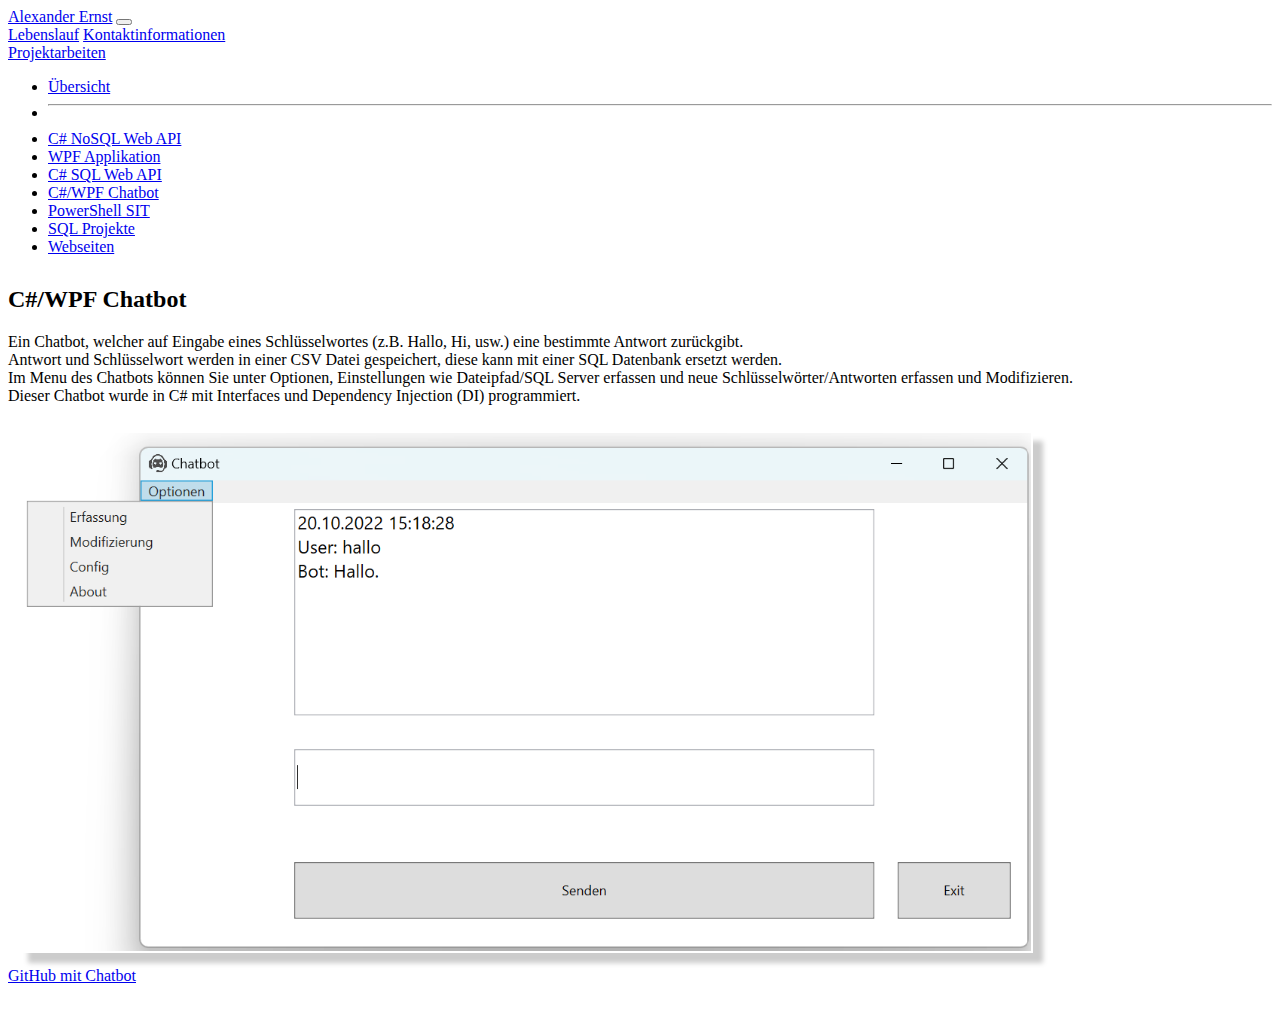
<file: chatbot.html>
<!DOCTYPE html>
<html lang="de">

<head>
    <meta charset="UTF-8" />
    <meta http-equiv="X-UA-Compatible" content="IE=edge" />
    <meta name="viewport" content="width=device-width, initial-scale=1.0" />
    <title>C# Chatbot</title>
    <link href="styles.css" rel="stylesheet" />
    <link rel="icon" type="image/x-icon" href="bilder/favicon.ico" />
    <!-- Inkludieren von Bootstrap -->
    <link href="https://cdn.jsdelivr.net/npm/bootstrap@5.2.0/dist/css/bootstrap.min.css" rel="stylesheet"
        integrity="sha384-gH2yIJqKdNHPEq0n4Mqa/HGKIhSkIHeL5AyhkYV8i59U5AR6csBvApHHNl/vI1Bx" crossorigin="anonymous" />
</head>

<body>
    <!-- Navbar mit blauem Hintergrund und weissem Text. -->
    <nav class="navbar navbar-expand-lg navbar-dark bg-dark static-top">
        <div class="container-fluid">
            <a class="navbar-brand bg-dark" href="index.html">Alexander Ernst</a>

            <button class="navbar-toggler" type="button" data-bs-toggle="collapse" data-bs-target="#navbarCollapse"
                aria-controls="navbarCollapse" aria-expanded="false" aria-label="Toggle navigation">
                <span class="navbar-toggler-icon"></span>
            </button>
            <div class="collapse navbar-collapse" id="navbarCollapse">
                <div class="navbar-nav">
                    <a class="nav-link disable" aria-current="page" href="lebenslauf.html">Lebenslauf</a>
                    <a class="nav-link disable" aria-current="page"
                        href="kontaktinformationen.html">Kontaktinformationen</a>

                    <li class="nav-item dropdown">
                        <a class="nav-link dropdown-toggle disable" href="projektarbeit.html" role="button"
                            data-bs-toggle="dropdown" aria-expanded="false">
                            Projektarbeiten
                        </a>
                        <ul class="dropdown-menu dropdown-menu-dark">
                            <li><a class="dropdown-item" href="projektarbeit.html">Übersicht</a></li>
                            <li>
                                <hr class="dropdown-divider">
                            </li>
                            <li><a class="dropdown-item" href="web-api-nosql.html">C# NoSQL Web API</a></li>
                            <li><a class="dropdown-item" href="wpf-app.html">WPF Applikation</a></li>
                            <li><a class="dropdown-item" href="web-api.html">C# SQL Web API</a></li>
                            <li><a class="dropdown-item" href="chatbot.html">C#/WPF Chatbot</a></li>
                            <li><a class="dropdown-item" href="powershell.html">PowerShell SIT</a></li>
                            <li><a class="dropdown-item" href="sql.html">SQL Projekte</a></li>
                            <li><a class="dropdown-item" href="webseiten.html">Webseiten</a></li>
                        </ul>
                    </li>
                </div>
            </div>
        </div>
    </nav>
    <div class="container">

        <h2>C#/WPF Chatbot</h2>

        <p>
            Ein Chatbot, welcher auf Eingabe eines Schlüsselwortes (z.B. Hallo, Hi, usw.) eine bestimmte Antwort zurückgibt. <br />
            Antwort und Schlüsselwort werden in einer CSV Datei gespeichert, diese kann mit einer SQL Datenbank ersetzt werden. <br />
            Im Menu des Chatbots können Sie unter Optionen, Einstellungen wie Dateipfad/SQL Server erfassen und neue Schlüsselwörter/Antworten
            erfassen und Modifizieren.<br />

            Dieser Chatbot wurde in C# mit Interfaces und Dependency Injection (DI) programmiert. <br>
        </p>

        <img id="src" src="bilder/chatbot.png" class="rounded img-fluid" alt="Chatbot" style="margin: 10px"
            width="80%" />
            <br>
        <a href="https://github.com/alexanderternst/ChatbotCsharp" target="_blank">GitHub mit Chatbot</a>
        <br><br>
    </div>
    <!-- Aufrufen von Bootstrap -->
    <script src="https://cdn.jsdelivr.net/npm/bootstrap@5.2.0/dist/js/bootstrap.bundle.min.js"
        integrity="sha384-A3rJD856KowSb7dwlZdYEkO39Gagi7vIsF0jrRAoQmDKKtQBHUuLZ9AsSv4jD4Xa"
        crossorigin="anonymous"></script>
</body>

</html>
</file>
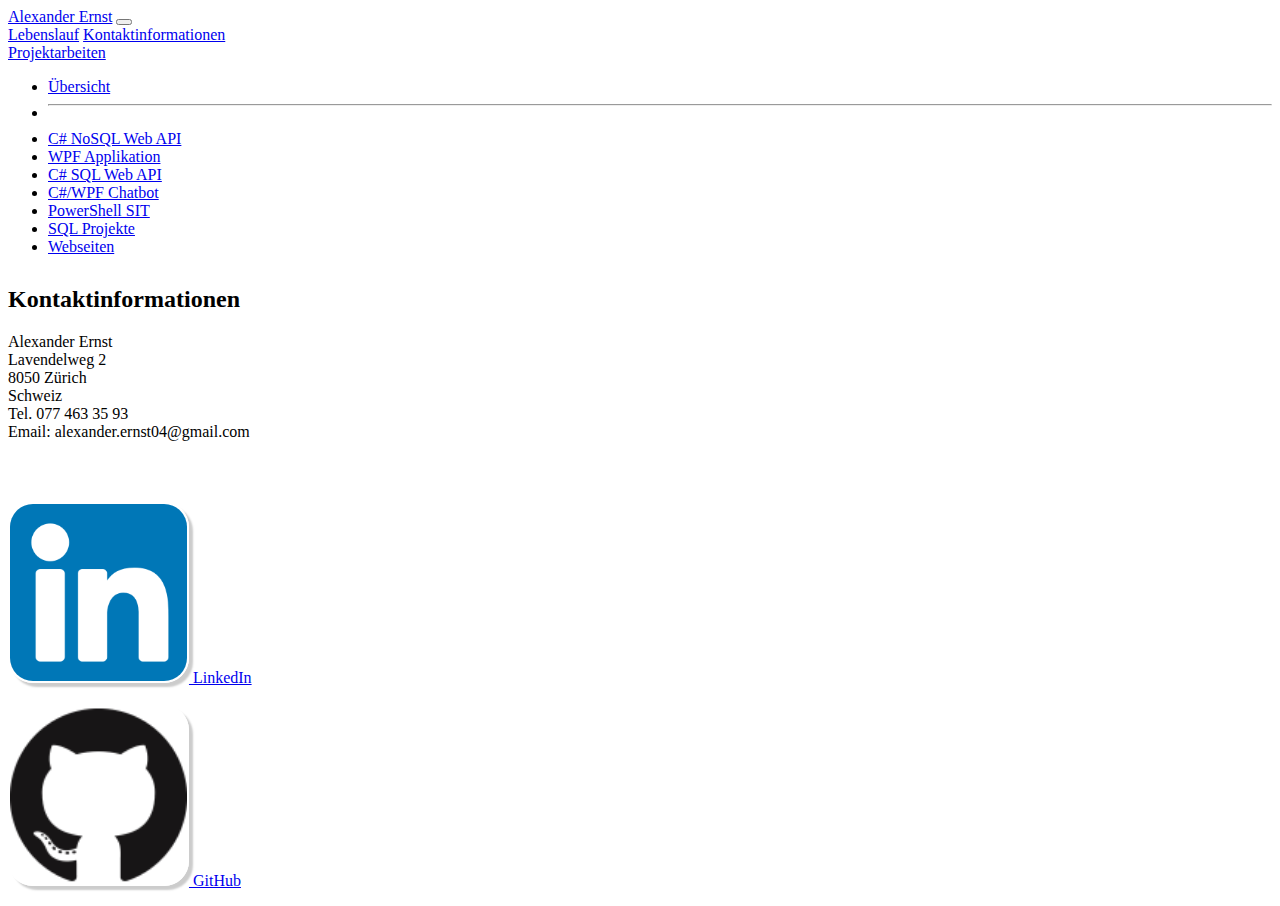
<file: kontaktinformationen.html>
<!DOCTYPE html>
<html lang="de">

<head>
    <meta charset="UTF-8">
    <meta http-equiv="X-UA-Compatible" content="IE=edge">
    <meta name="viewport" content="width=device-width, initial-scale=1.0">
    <title>Kontaktinformationen</title>
    <link href="styles.css" rel="stylesheet">
    <link rel="icon" type="image/x-icon" href="bilder/favicon.ico">
    <!-- Inkludieren von Bootstrap -->
    <link href="https://cdn.jsdelivr.net/npm/bootstrap@5.2.0/dist/css/bootstrap.min.css" rel="stylesheet"
        integrity="sha384-gH2yIJqKdNHPEq0n4Mqa/HGKIhSkIHeL5AyhkYV8i59U5AR6csBvApHHNl/vI1Bx" crossorigin="anonymous">
</head>

<body>

    <!-- Navbar mit blauem Hintergrund und weissem Text. -->
    <nav class="navbar navbar-expand-lg navbar-dark bg-dark static-top">
        <div class="container-fluid">
            <a class="navbar-brand bg-dark" href="index.html">Alexander Ernst</a>

            <button class="navbar-toggler" type="button" data-bs-toggle="collapse" data-bs-target="#navbarCollapse"
                aria-controls="navbarCollapse" aria-expanded="false" aria-label="Toggle navigation">
                <span class="navbar-toggler-icon"></span>
            </button>
            <div class="collapse navbar-collapse" id="navbarCollapse">
                <div class="navbar-nav">
                    <a class="nav-link disable" aria-current="page" href="lebenslauf.html">Lebenslauf</a>
                    <a class="nav-link disable" aria-current="page"
                        href="kontaktinformationen.html">Kontaktinformationen</a>

                    <li class="nav-item dropdown">
                        <a class="nav-link dropdown-toggle disable" href="projektarbeit.html" role="button"
                            data-bs-toggle="dropdown" aria-expanded="false">
                            Projektarbeiten
                        </a>
                        <ul class="dropdown-menu dropdown-menu-dark">
                            <li><a class="dropdown-item" href="projektarbeit.html">Übersicht</a></li>
                            <li>
                                <hr class="dropdown-divider">
                            </li>
                            <li><a class="dropdown-item" href="web-api-nosql.html">C# NoSQL Web API</a></li>
                            <li><a class="dropdown-item" href="wpf-app.html">WPF Applikation</a></li>
                            <li><a class="dropdown-item" href="web-api.html">C# SQL Web API</a></li>
                            <li><a class="dropdown-item" href="chatbot.html">C#/WPF Chatbot</a></li>
                            <li><a class="dropdown-item" href="powershell.html">PowerShell SIT</a></li>
                            <li><a class="dropdown-item" href="sql.html">SQL Projekte</a></li>
                            <li><a class="dropdown-item" href="webseiten.html">Webseiten</a></li>
                        </ul>
                    </li>
                </div>
            </div>
        </div>
    </nav>
    <div class="container">
        <div class="row">
            <div class="col-sm-3"></div>
            <div class="col-sm-6">

                <h2>Kontaktinformationen</h2>
                <p>
                    Alexander Ernst <br>
                    Lavendelweg 2 <br>
                    8050 Zürich <br>
                    Schweiz <br>
                    Tel. 077 463 35 93 <br>
                    Email: alexander.ernst04@gmail.com<br><br>
            </div>
            <div class="col-sm-3">
                <div class="empty"></div>
                <a href="https://www.linkedin.com/in/alexanderternst" target="_blank">
                    <img class="logo" src="bilder/linkedin.png" alt="linkedin" width="14%">
                    LinkedIn
                </a>
                <br><br>
                <a href="https://github.com/alexanderternst" target="_blank">
                    <img class="logo" src="bilder/github.png" alt="github" width="14%">
                    GitHub
                </a>
                </p>
            </div>
        </div>
    </div>

    <!-- Aufrufen von Bootstrap -->
    <script src="https://cdn.jsdelivr.net/npm/bootstrap@5.2.0/dist/js/bootstrap.bundle.min.js"
        integrity="sha384-A3rJD856KowSb7dwlZdYEkO39Gagi7vIsF0jrRAoQmDKKtQBHUuLZ9AsSv4jD4Xa"
        crossorigin="anonymous"></script>
</body>

</html>
</file>
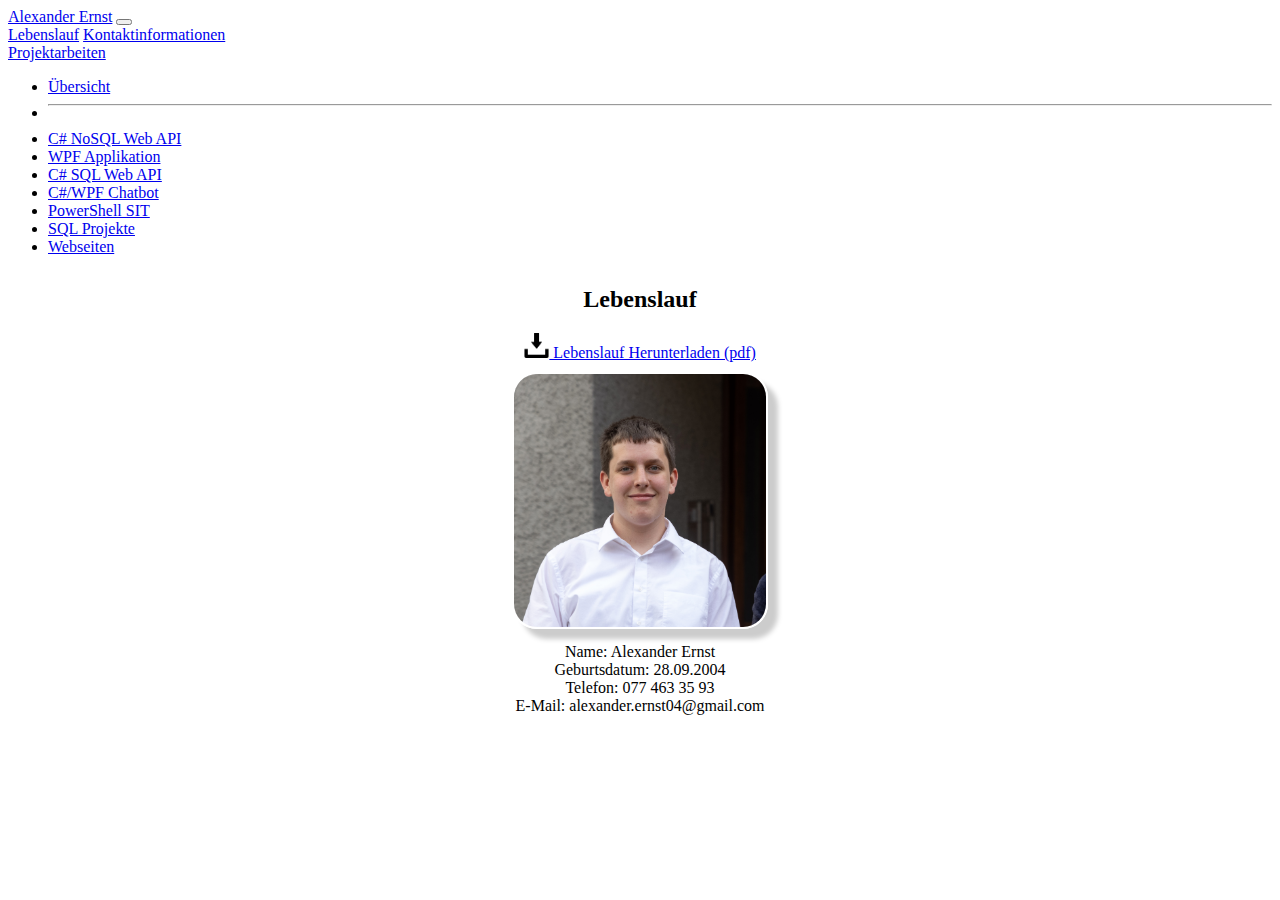
<file: lebenslauf.html>
<!DOCTYPE html>
<html lang="de">

<head>
    <meta charset="UTF-8">
    <meta http-equiv="X-UA-Compatible" content="IE=edge">
    <meta name="viewport" content="width=device-width, initial-scale=1.0">
    <title>Lebenslauf</title>
    <link href="styles.css" rel="stylesheet">
    <link rel="icon" type="image/x-icon" href="bilder/favicon.ico">
    <!-- Inkludieren von Bootstrap -->
    <link href="https://cdn.jsdelivr.net/npm/bootstrap@5.2.0/dist/css/bootstrap.min.css" rel="stylesheet"
        integrity="sha384-gH2yIJqKdNHPEq0n4Mqa/HGKIhSkIHeL5AyhkYV8i59U5AR6csBvApHHNl/vI1Bx" crossorigin="anonymous">
</head>

<body>
    <!-- Navbar mit blauem Hintergrund und weissem Text. -->
    <nav class="navbar navbar-expand-lg navbar-dark bg-dark static-top">
        <div class="container-fluid">
            <a class="navbar-brand bg-dark" href="index.html">Alexander Ernst</a>

            <button class="navbar-toggler" type="button" data-bs-toggle="collapse" data-bs-target="#navbarCollapse"
                aria-controls="navbarCollapse" aria-expanded="false" aria-label="Toggle navigation">
                <span class="navbar-toggler-icon"></span>
            </button>
            <div class="collapse navbar-collapse" id="navbarCollapse">
                <div class="navbar-nav">
                    <a class="nav-link disable" aria-current="page" href="lebenslauf.html">Lebenslauf</a>
                    <a class="nav-link disable" aria-current="page"
                        href="kontaktinformationen.html">Kontaktinformationen</a>

                    <li class="nav-item dropdown">
                        <a class="nav-link dropdown-toggle disable" href="projektarbeit.html" role="button"
                            data-bs-toggle="dropdown" aria-expanded="false">
                            Projektarbeiten
                        </a>
                        <ul class="dropdown-menu dropdown-menu-dark">
                            <li><a class="dropdown-item" href="projektarbeit.html">Übersicht</a></li>
                            <li>
                                <hr class="dropdown-divider">
                            </li>
                            <li><a class="dropdown-item" href="web-api-nosql.html">C# NoSQL Web API</a></li>
                            <li><a class="dropdown-item" href="wpf-app.html">WPF Applikation</a></li>
                            <li><a class="dropdown-item" href="web-api.html">C# SQL Web API</a></li>
                            <li><a class="dropdown-item" href="chatbot.html">C#/WPF Chatbot</a></li>
                            <li><a class="dropdown-item" href="powershell.html">PowerShell SIT</a></li>
                            <li><a class="dropdown-item" href="sql.html">SQL Projekte</a></li>
                            <li><a class="dropdown-item" href="webseiten.html">Webseiten</a></li>
                        </ul>
                    </li>
                </div>
            </div>
        </div>
    </nav>
    <div class="container">
        <div style="text-align: center;">

            <h2>Lebenslauf</h2>

            <a href="media/Lebenslauf_AlexanderErnst.pdf" download target="_blank">
                <img src="bilder/download.png" alt="img" width="2%">
                Lebenslauf Herunterladen (pdf)
            </a>
            <br>
            <img src="bilder/alexander.jpg" class="pfp" alt="Alexander"
                style="margin: 10px; margin-left: auto; margin-right: auto;" width="20%" height="20%">
            <br>
            Name: Alexander Ernst<br>
            Geburtsdatum: 28.09.2004<br>
            Telefon: 077 463 35 93<br>
            E-Mail: alexander.ernst04@gmail.com
        </div>
    </div>
    <!-- Aufrufen von Bootstrap -->
    <script src="https://cdn.jsdelivr.net/npm/bootstrap@5.2.0/dist/js/bootstrap.bundle.min.js"
        integrity="sha384-A3rJD856KowSb7dwlZdYEkO39Gagi7vIsF0jrRAoQmDKKtQBHUuLZ9AsSv4jD4Xa"
        crossorigin="anonymous"></script>
</body>

</html>
</file>
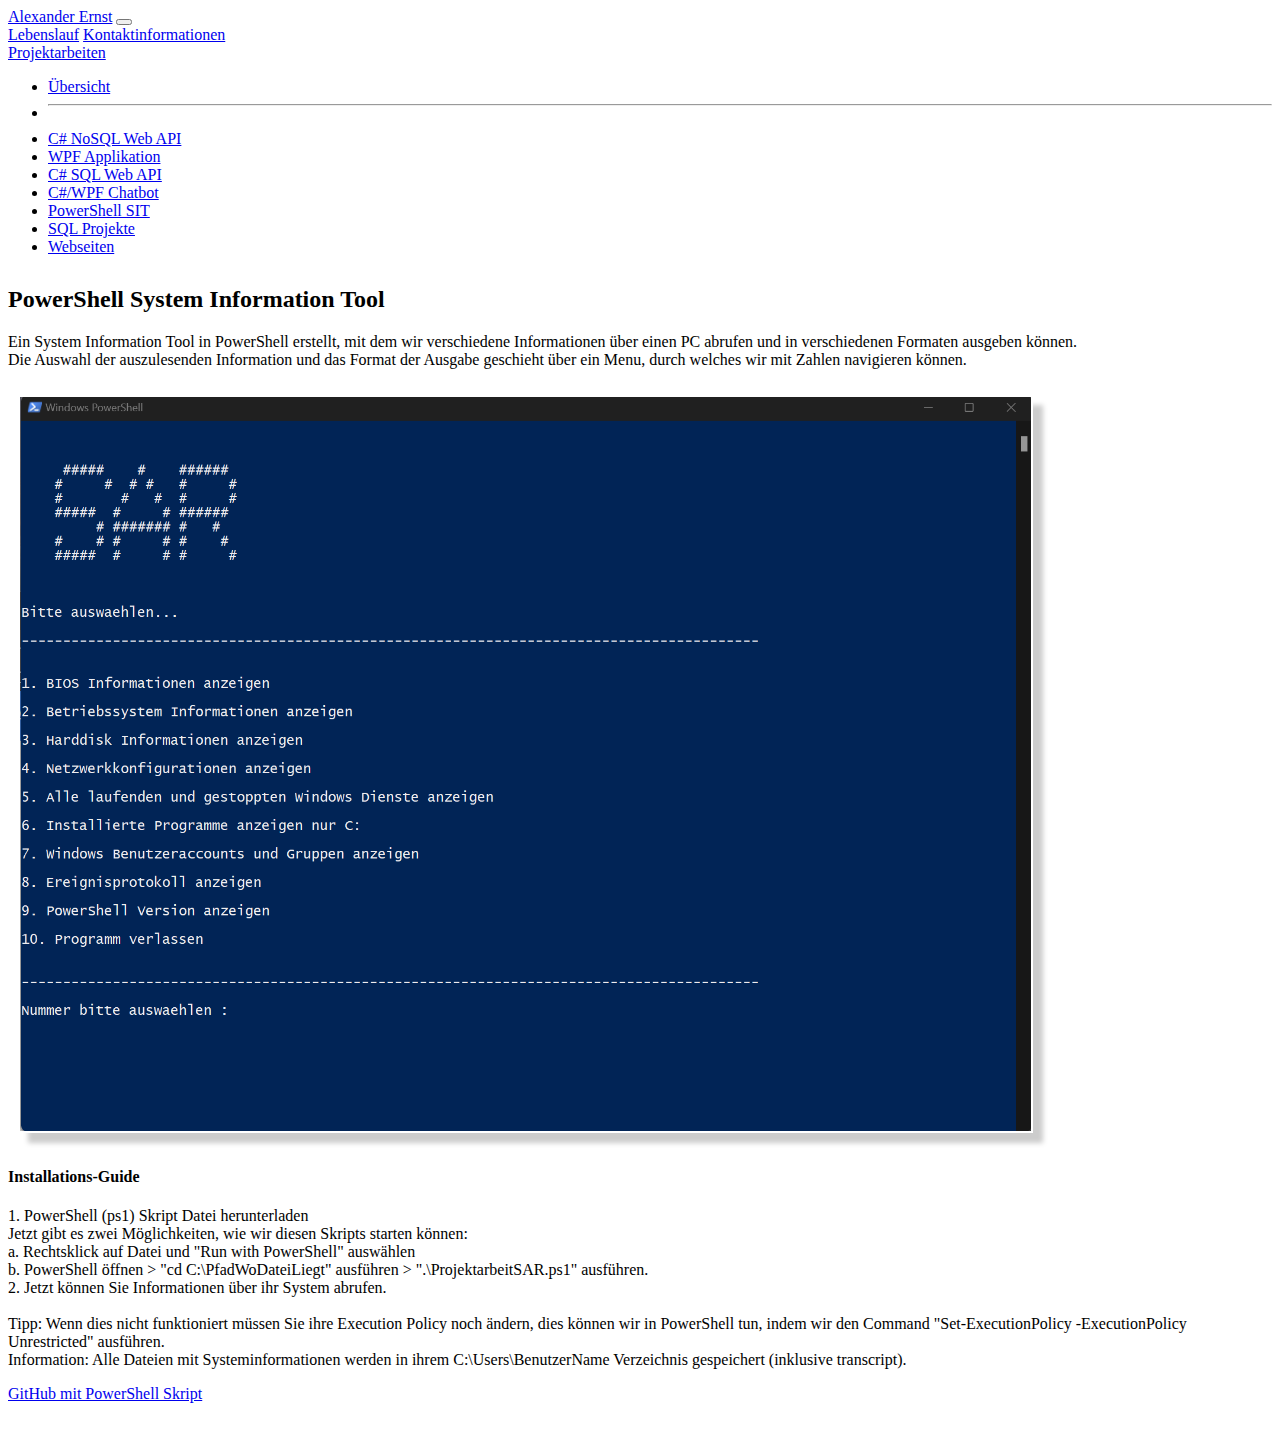
<file: powershell.html>
<!DOCTYPE html>
<html lang="de">

<head>
    <meta charset="UTF-8">
    <meta http-equiv="X-UA-Compatible" content="IE=edge">
    <meta name="viewport" content="width=device-width, initial-scale=1.0">
    <title>PowerShell SIT</title>
    <link href="styles.css" rel="stylesheet">
    <link rel="icon" type="image/x-icon" href="bilder/favicon.ico">
    <!-- Inkludieren von Bootstrap -->
    <link href="https://cdn.jsdelivr.net/npm/bootstrap@5.2.0/dist/css/bootstrap.min.css" rel="stylesheet"
        integrity="sha384-gH2yIJqKdNHPEq0n4Mqa/HGKIhSkIHeL5AyhkYV8i59U5AR6csBvApHHNl/vI1Bx" crossorigin="anonymous">
</head>

<body>

    <!-- Navbar mit blauem Hintergrund und weissem Text. -->
    <nav class="navbar navbar-expand-lg navbar-dark bg-dark static-top">
        <div class="container-fluid">
            <a class="navbar-brand bg-dark" href="index.html">Alexander Ernst</a>

            <button class="navbar-toggler" type="button" data-bs-toggle="collapse" data-bs-target="#navbarCollapse"
                aria-controls="navbarCollapse" aria-expanded="false" aria-label="Toggle navigation">
                <span class="navbar-toggler-icon"></span>
            </button>
            <div class="collapse navbar-collapse" id="navbarCollapse">
                <div class="navbar-nav">
                    <a class="nav-link disable" aria-current="page" href="lebenslauf.html">Lebenslauf</a>
                    <a class="nav-link disable" aria-current="page"
                        href="kontaktinformationen.html">Kontaktinformationen</a>

                    <li class="nav-item dropdown">
                        <a class="nav-link dropdown-toggle disable" href="projektarbeit.html" role="button"
                            data-bs-toggle="dropdown" aria-expanded="false">
                            Projektarbeiten
                        </a>
                        <ul class="dropdown-menu dropdown-menu-dark">
                            <li><a class="dropdown-item" href="projektarbeit.html">Übersicht</a></li>
                            <li>
                                <hr class="dropdown-divider">
                            </li>
                            <li><a class="dropdown-item" href="web-api-nosql.html">C# NoSQL Web API</a></li>
                            <li><a class="dropdown-item" href="wpf-app.html">WPF Applikation</a></li>
                            <li><a class="dropdown-item" href="web-api.html">C# SQL Web API</a></li>
                            <li><a class="dropdown-item" href="chatbot.html">C#/WPF Chatbot</a></li>
                            <li><a class="dropdown-item" href="powershell.html">PowerShell SIT</a></li>
                            <li><a class="dropdown-item" href="sql.html">SQL Projekte</a></li>
                            <li><a class="dropdown-item" href="webseiten.html">Webseiten</a></li>
                        </ul>
                    </li>
                </div>
            </div>
        </div>
    </nav>
    <div class="container">

        <h2>PowerShell System Information Tool</h2>

        <p>
            Ein System Information Tool in PowerShell erstellt, mit dem wir verschiedene Informationen über einen PC abrufen
            und in verschiedenen Formaten ausgeben können. <br>
            Die Auswahl der auszulesenden Information und das Format der Ausgabe geschieht über ein Menu, durch welches wir mit Zahlen navigieren können.
        </p>

        <img src="bilder/powershell.png" id="src" class="rounded img-fluid" alt="PowerShell" style="margin: 10px;"
            width="80%">

        <h4>Installations-Guide</h4>

        <p>
            1. PowerShell (ps1) Skript Datei herunterladen<br>
            Jetzt gibt es zwei Möglichkeiten, wie wir diesen Skripts starten können:<br>
            a. Rechtsklick auf Datei und "Run with PowerShell" auswählen<br>
            b. PowerShell öffnen > "cd C:\PfadWoDateiLiegt" ausführen > ".\ProjektarbeitSAR.ps1" ausführen. <br>
            2. Jetzt können Sie Informationen über ihr System abrufen.<br><br>

            Tipp: Wenn dies nicht funktioniert müssen Sie ihre Execution Policy noch ändern, dies können wir in
            PowerShell tun, indem wir den Command "Set-ExecutionPolicy -ExecutionPolicy Unrestricted" ausführen.<br>
            Information: Alle Dateien mit Systeminformationen werden in ihrem C:\Users\BenutzerName Verzeichnis
            gespeichert (inklusive transcript).
        </p>

        <a href="https://github.com/alexanderternst/ProjektarbeitSAR" target="_blank">GitHub mit PowerShell Skript</a>
        <br><br>
    </div>
    <!-- Aufrufen von Bootstrap -->
    <script src="https://cdn.jsdelivr.net/npm/bootstrap@5.2.0/dist/js/bootstrap.bundle.min.js"
        integrity="sha384-A3rJD856KowSb7dwlZdYEkO39Gagi7vIsF0jrRAoQmDKKtQBHUuLZ9AsSv4jD4Xa"
        crossorigin="anonymous"></script>
</body>

</html>
</file>
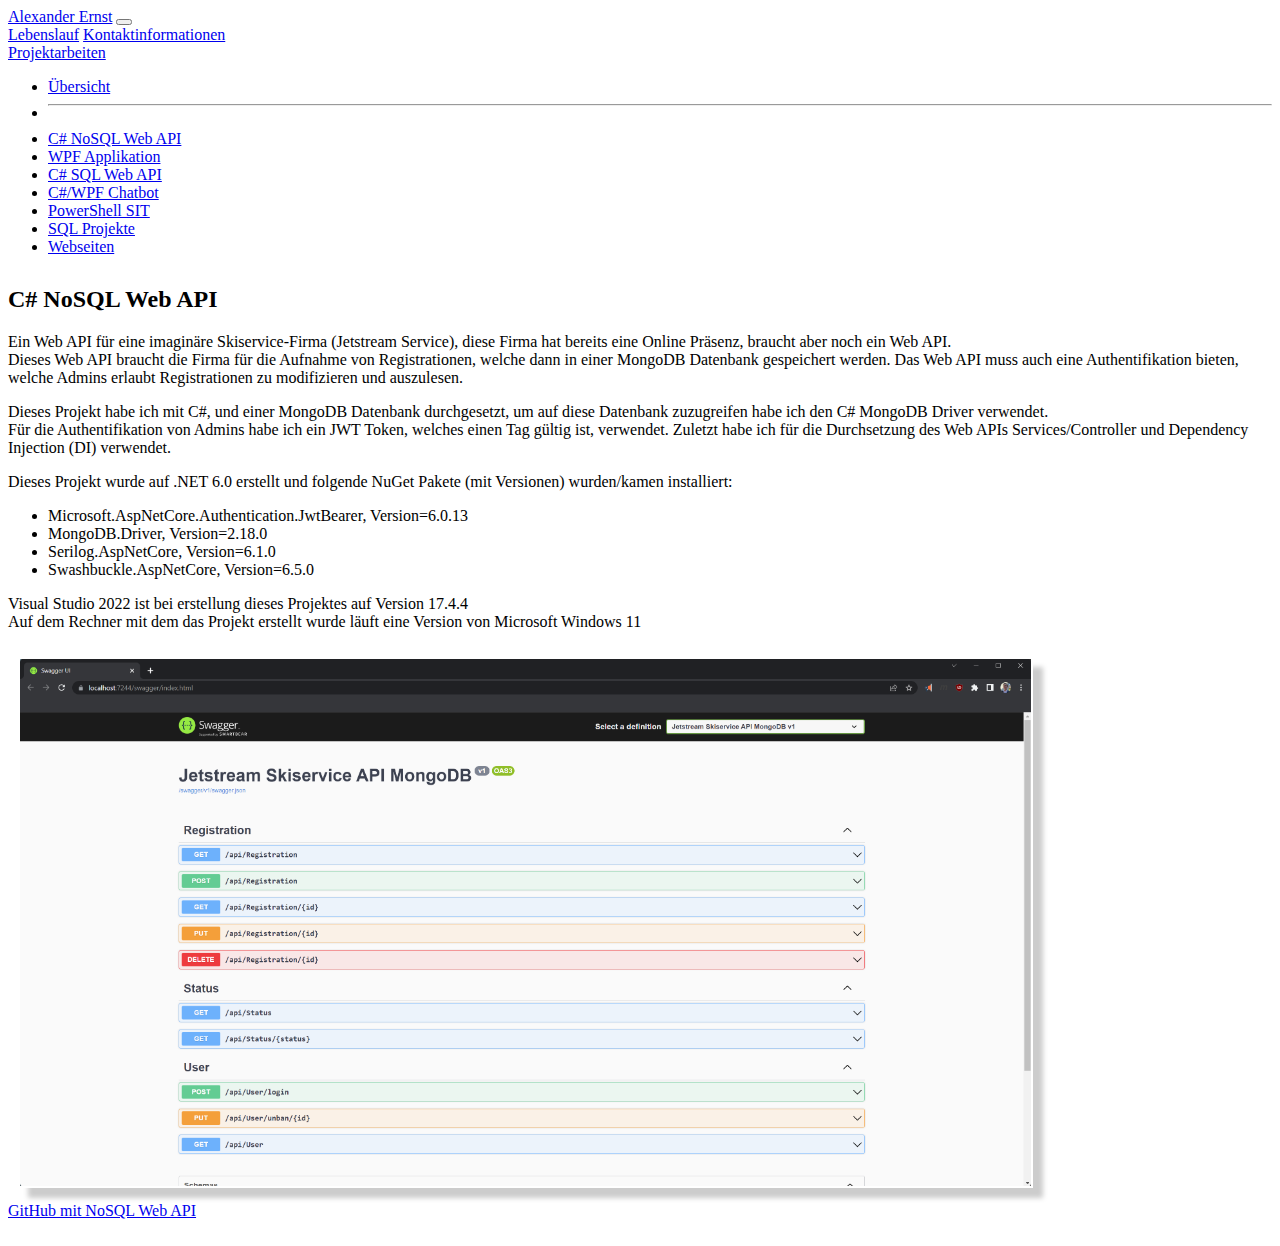
<file: web-api-nosql.html>
<!DOCTYPE html>
<html lang="de">

<head>
    <meta charset="UTF-8">
    <meta http-equiv="X-UA-Compatible" content="IE=edge">
    <meta name="viewport" content="width=device-width, initial-scale=1.0">
    <title>C# NoSQL Web API</title>
    <link href="styles.css" rel="stylesheet">
    <link rel="icon" type="image/x-icon" href="bilder/favicon.ico">
    <!-- Inkludieren von Bootstrap -->
    <link href="https://cdn.jsdelivr.net/npm/bootstrap@5.2.0/dist/css/bootstrap.min.css" rel="stylesheet"
        integrity="sha384-gH2yIJqKdNHPEq0n4Mqa/HGKIhSkIHeL5AyhkYV8i59U5AR6csBvApHHNl/vI1Bx" crossorigin="anonymous">
</head>

<body>
    <!-- Navbar mit blauem Hintergrund und weissem Text. -->
    <nav class="navbar navbar-expand-lg navbar-dark bg-dark static-top">
        <div class="container-fluid">
            <a class="navbar-brand bg-dark" href="index.html">Alexander Ernst</a>

            <button class="navbar-toggler" type="button" data-bs-toggle="collapse" data-bs-target="#navbarCollapse"
                aria-controls="navbarCollapse" aria-expanded="false" aria-label="Toggle navigation">
                <span class="navbar-toggler-icon"></span>
            </button>
            <div class="collapse navbar-collapse" id="navbarCollapse">
                <div class="navbar-nav">
                    <a class="nav-link disable" aria-current="page" href="lebenslauf.html">Lebenslauf</a>
                    <a class="nav-link disable" aria-current="page"
                        href="kontaktinformationen.html">Kontaktinformationen</a>

                    <li class="nav-item dropdown">
                        <a class="nav-link dropdown-toggle disable" href="projektarbeit.html" role="button"
                            data-bs-toggle="dropdown" aria-expanded="false">
                            Projektarbeiten
                        </a>
                        <ul class="dropdown-menu dropdown-menu-dark">
                            <li><a class="dropdown-item" href="projektarbeit.html">Übersicht</a></li>
                            <li>
                                <hr class="dropdown-divider">
                            </li>
                            <li><a class="dropdown-item" href="web-api-nosql.html">C# NoSQL Web API</a></li>
                            <li><a class="dropdown-item" href="wpf-app.html">WPF Applikation</a></li>
                            <li><a class="dropdown-item" href="web-api.html">C# SQL Web API</a></li>
                            <li><a class="dropdown-item" href="chatbot.html">C#/WPF Chatbot</a></li>
                            <li><a class="dropdown-item" href="powershell.html">PowerShell SIT</a></li>
                            <li><a class="dropdown-item" href="sql.html">SQL Projekte</a></li>
                            <li><a class="dropdown-item" href="webseiten.html">Webseiten</a></li>
                        </ul>
                    </li>
                </div>
            </div>
        </div>
    </nav>
    <div class="container">
        <h2>C# NoSQL Web API</h2>

        <p> Ein Web API für eine imaginäre Skiservice-Firma (Jetstream Service), diese Firma hat bereits eine Online Präsenz, braucht aber noch ein Web API. <br>
            Dieses Web API braucht die Firma für die Aufnahme von Registrationen, welche dann in einer MongoDB Datenbank gespeichert werden.
            Das Web API muss auch eine Authentifikation bieten, welche Admins erlaubt Registrationen zu modifizieren und auszulesen.</p>

        <p> Dieses Projekt habe ich mit C#, und einer MongoDB Datenbank durchgesetzt, um auf diese Datenbank zuzugreifen habe ich den C# MongoDB Driver verwendet. <br>
            Für die Authentifikation von Admins habe ich ein JWT Token, welches einen Tag gültig ist, verwendet.
            Zuletzt habe ich für die Durchsetzung des Web APIs Services/Controller und Dependency Injection (DI) verwendet.</p>

        <p>Dieses Projekt wurde auf .NET 6.0 erstellt und folgende NuGet Pakete (mit Versionen) wurden/kamen installiert: <br>

            <ul>
                <li>Microsoft.AspNetCore.Authentication.JwtBearer, Version=6.0.13</li>
                <li>MongoDB.Driver, Version=2.18.0</li>
                <li>Serilog.AspNetCore, Version=6.1.0</li>
                <li>Swashbuckle.AspNetCore, Version=6.5.0</li>
              </ul> 
        
        Visual Studio 2022 ist bei erstellung dieses Projektes auf Version 17.4.4 <br>
        Auf dem Rechner mit dem das Projekt erstellt wurde läuft eine Version von Microsoft Windows 11</p>

            <img id="src" src="bilder/web-api-nosql.png" class="rounded img-fluid" alt="Web API NoSQL" style="margin: 10px"
            width="80%" />
            <br>

            <a href="https://github.com/alexanderternst/JetstreamSkiserviceAPI-MongoDB" target="_blank">GitHub mit NoSQL Web API</a>
            <br><br>
        </div>
    
    <!-- Aufrufen von Bootstrap -->
    <script src="https://cdn.jsdelivr.net/npm/bootstrap@5.2.0/dist/js/bootstrap.bundle.min.js"
        integrity="sha384-A3rJD856KowSb7dwlZdYEkO39Gagi7vIsF0jrRAoQmDKKtQBHUuLZ9AsSv4jD4Xa"
        crossorigin="anonymous"></script>
</body>

</html>
</file>
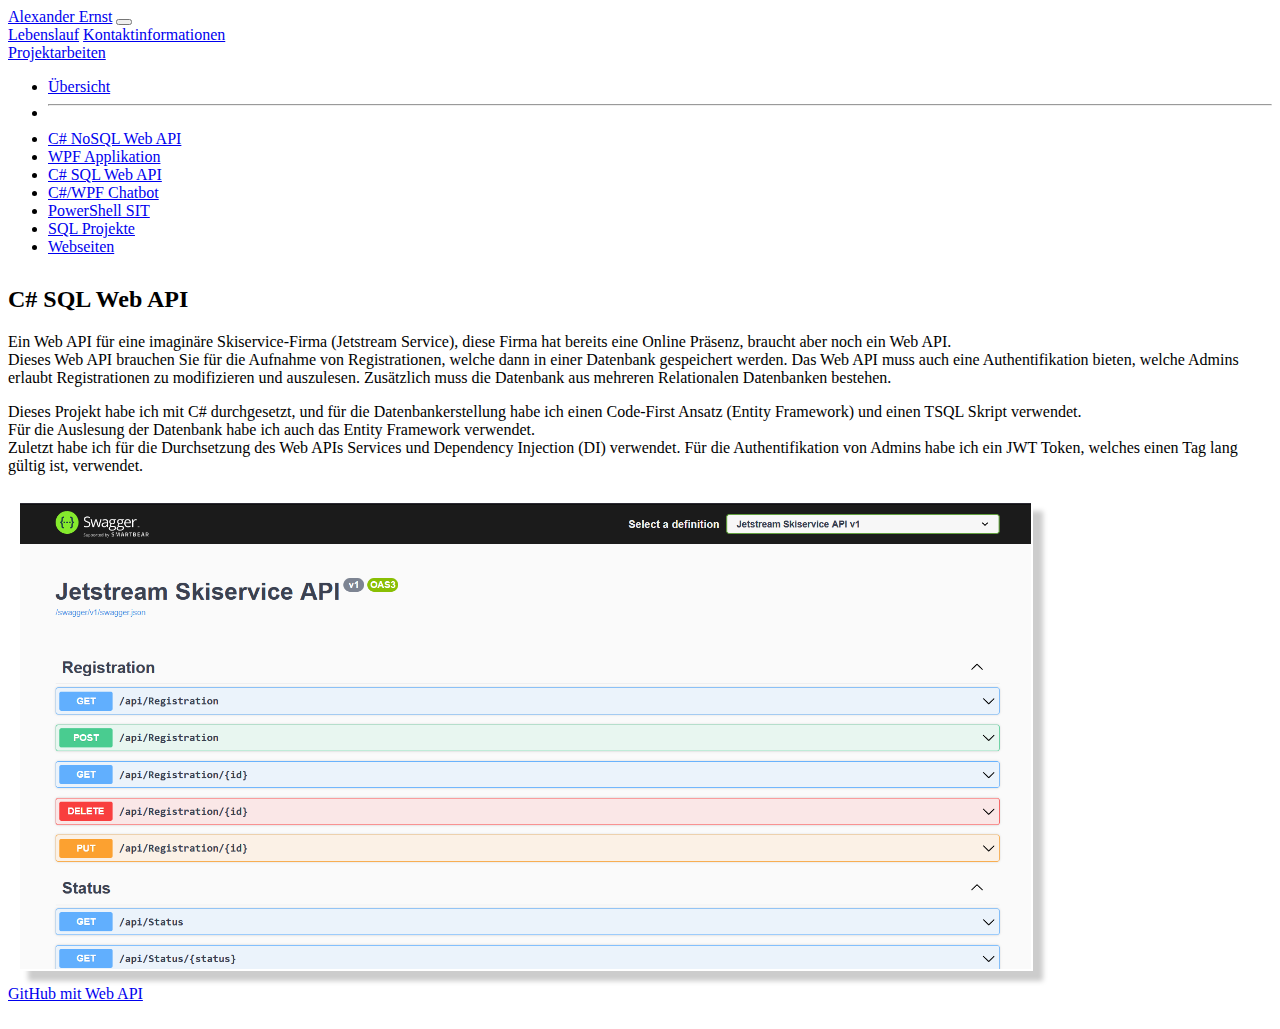
<file: web-api.html>
<!DOCTYPE html>
<html lang="de">

<head>
    <meta charset="UTF-8">
    <meta http-equiv="X-UA-Compatible" content="IE=edge">
    <meta name="viewport" content="width=device-width, initial-scale=1.0">
    <title>C# SQL Web API</title>
    <link href="styles.css" rel="stylesheet">
    <link rel="icon" type="image/x-icon" href="bilder/favicon.ico">
    <!-- Inkludieren von Bootstrap -->
    <link href="https://cdn.jsdelivr.net/npm/bootstrap@5.2.0/dist/css/bootstrap.min.css" rel="stylesheet"
        integrity="sha384-gH2yIJqKdNHPEq0n4Mqa/HGKIhSkIHeL5AyhkYV8i59U5AR6csBvApHHNl/vI1Bx" crossorigin="anonymous">
</head>

<body>
    <!-- Navbar mit blauem Hintergrund und weissem Text. -->
    <nav class="navbar navbar-expand-lg navbar-dark bg-dark static-top">
        <div class="container-fluid">
            <a class="navbar-brand bg-dark" href="index.html">Alexander Ernst</a>

            <button class="navbar-toggler" type="button" data-bs-toggle="collapse" data-bs-target="#navbarCollapse"
                aria-controls="navbarCollapse" aria-expanded="false" aria-label="Toggle navigation">
                <span class="navbar-toggler-icon"></span>
            </button>
            <div class="collapse navbar-collapse" id="navbarCollapse">
                <div class="navbar-nav">
                    <a class="nav-link disable" aria-current="page" href="lebenslauf.html">Lebenslauf</a>
                    <a class="nav-link disable" aria-current="page"
                        href="kontaktinformationen.html">Kontaktinformationen</a>

                    <li class="nav-item dropdown">
                        <a class="nav-link dropdown-toggle disable" href="projektarbeit.html" role="button"
                            data-bs-toggle="dropdown" aria-expanded="false">
                            Projektarbeiten
                        </a>
                        <ul class="dropdown-menu dropdown-menu-dark">
                            <li><a class="dropdown-item" href="projektarbeit.html">Übersicht</a></li>
                            <li>
                                <hr class="dropdown-divider">
                            </li>
                            <li><a class="dropdown-item" href="web-api-nosql.html">C# NoSQL Web API</a></li>
                            <li><a class="dropdown-item" href="wpf-app.html">WPF Applikation</a></li>
                            <li><a class="dropdown-item" href="web-api.html">C# SQL Web API</a></li>
                            <li><a class="dropdown-item" href="chatbot.html">C#/WPF Chatbot</a></li>
                            <li><a class="dropdown-item" href="powershell.html">PowerShell SIT</a></li>
                            <li><a class="dropdown-item" href="sql.html">SQL Projekte</a></li>
                            <li><a class="dropdown-item" href="webseiten.html">Webseiten</a></li>
                        </ul>
                    </li>
                </div>
            </div>
        </div>
    </nav>
    <div class="container">
        <h2>C# SQL Web API</h2>

        <p> Ein Web API für eine imaginäre Skiservice-Firma (Jetstream Service), diese Firma hat bereits eine Online Präsenz, braucht aber noch ein Web API. <br>
            Dieses Web API brauchen Sie für die Aufnahme von Registrationen, welche dann in einer Datenbank gespeichert werden.
            Das Web API muss auch eine Authentifikation bieten, welche Admins erlaubt Registrationen zu modifizieren und auszulesen.
            Zusätzlich muss die Datenbank aus mehreren Relationalen Datenbanken bestehen.</p>

        <p> Dieses Projekt habe ich mit C# durchgesetzt, und für die Datenbankerstellung habe ich einen Code-First Ansatz (Entity Framework) und einen TSQL Skript verwendet. <br>
            Für die Auslesung der Datenbank habe ich auch das Entity Framework verwendet. <br>
            Zuletzt habe ich für die Durchsetzung des Web APIs Services und Dependency Injection (DI) verwendet.
            Für die Authentifikation von Admins habe ich ein JWT Token, welches einen Tag lang gültig ist, verwendet.</p>

            <img id="src" src="bilder/webapi.png" class="rounded img-fluid" alt="Web API" style="margin: 10px"
            width="80%" />
            <br>

            <a href="https://github.com/alexanderternst/JetstreamSkiserviceAPI" target="_blank">GitHub mit Web API</a>
            <br><br>
        </div>
    
    <!-- Aufrufen von Bootstrap -->
    <script src="https://cdn.jsdelivr.net/npm/bootstrap@5.2.0/dist/js/bootstrap.bundle.min.js"
        integrity="sha384-A3rJD856KowSb7dwlZdYEkO39Gagi7vIsF0jrRAoQmDKKtQBHUuLZ9AsSv4jD4Xa"
        crossorigin="anonymous"></script>
</body>

</html>
</file>
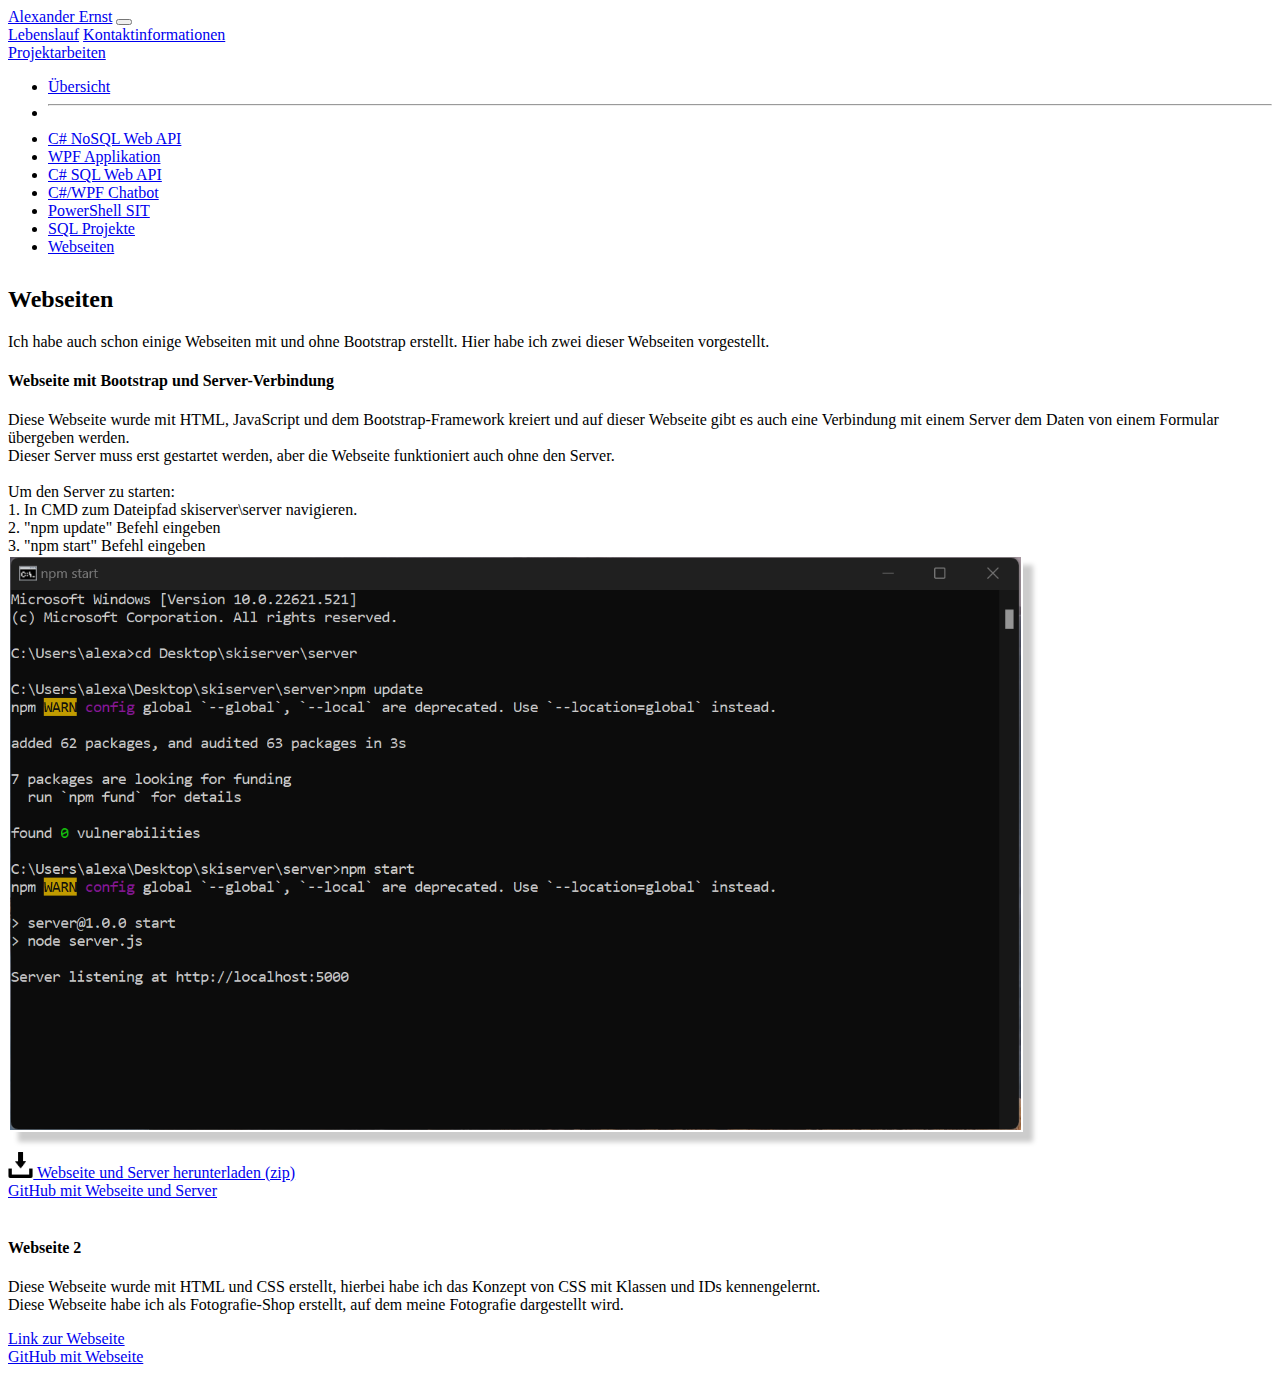
<file: webseiten.html>
<!DOCTYPE html>
<html lang="de">

<head>
    <meta charset="UTF-8">
    <meta http-equiv="X-UA-Compatible" content="IE=edge">
    <meta name="viewport" content="width=device-width, initial-scale=1.0">
    <title>Webseiten</title>
    <link href="styles.css" rel="stylesheet">
    <link rel="icon" type="image/x-icon" href="bilder/favicon.ico">
    <!-- Inkludieren von Bootstrap -->
    <link href="https://cdn.jsdelivr.net/npm/bootstrap@5.2.0/dist/css/bootstrap.min.css" rel="stylesheet"
        integrity="sha384-gH2yIJqKdNHPEq0n4Mqa/HGKIhSkIHeL5AyhkYV8i59U5AR6csBvApHHNl/vI1Bx" crossorigin="anonymous">
</head>

<body>
    <!-- Navbar mit blauem Hintergrund und weissem Text. -->
    <nav class="navbar navbar-expand-lg navbar-dark bg-dark static-top">
        <div class="container-fluid">
            <a class="navbar-brand bg-dark" href="index.html">Alexander Ernst</a>

            <button class="navbar-toggler" type="button" data-bs-toggle="collapse" data-bs-target="#navbarCollapse"
                aria-controls="navbarCollapse" aria-expanded="false" aria-label="Toggle navigation">
                <span class="navbar-toggler-icon"></span>
            </button>
            <div class="collapse navbar-collapse" id="navbarCollapse">
                <div class="navbar-nav">
                    <a class="nav-link disable" aria-current="page" href="lebenslauf.html">Lebenslauf</a>
                    <a class="nav-link disable" aria-current="page"
                        href="kontaktinformationen.html">Kontaktinformationen</a>

                    <li class="nav-item dropdown">
                        <a class="nav-link dropdown-toggle disable" href="projektarbeit.html" role="button"
                            data-bs-toggle="dropdown" aria-expanded="false">
                            Projektarbeiten
                        </a>
                        <ul class="dropdown-menu dropdown-menu-dark">
                            <li><a class="dropdown-item" href="projektarbeit.html">Übersicht</a></li>
                            <li>
                                <hr class="dropdown-divider">
                            </li>
                            <li><a class="dropdown-item" href="web-api-nosql.html">C# NoSQL Web API</a></li>
                            <li><a class="dropdown-item" href="wpf-app.html">WPF Applikation</a></li>
                            <li><a class="dropdown-item" href="web-api.html">C# SQL Web API</a></li>
                            <li><a class="dropdown-item" href="chatbot.html">C#/WPF Chatbot</a></li>
                            <li><a class="dropdown-item" href="powershell.html">PowerShell SIT</a></li>
                            <li><a class="dropdown-item" href="sql.html">SQL Projekte</a></li>
                            <li><a class="dropdown-item" href="webseiten.html">Webseiten</a></li>
                        </ul>
                    </li>
                </div>
            </div>
        </div>
    </nav>
    <div class="container">

        <h2>Webseiten</h2>

        <p>
            Ich habe auch schon einige Webseiten mit und ohne Bootstrap erstellt. Hier habe ich zwei dieser Webseiten vorgestellt. <br>
        </p>

        <h4>Webseite mit Bootstrap und Server-Verbindung</h4>

        <p>
            Diese Webseite wurde mit HTML, JavaScript und dem Bootstrap-Framework kreiert und auf dieser Webseite gibt
            es auch eine Verbindung mit einem Server dem Daten von einem Formular übergeben werden. <br>
            Dieser Server muss erst gestartet werden, aber die Webseite funktioniert auch ohne den Server.<br><br>

            Um den Server zu starten:<br>
            1. In CMD zum Dateipfad skiserver\server navigieren.<br>
            2. "npm update" Befehl eingeben<br>
            3. "npm start" Befehl eingeben<br>
            <img id="src" src="bilder/skiserver.png" class="rounded img-fluid" alt="CMD" width="80%">
        </p>

        <a href="media/Webseite_Bootstrap.zip" download>
            <img src="bilder/download.png" alt="img" width="2%">
            Webseite und Server herunterladen (zip)
        </a>
		<br>
        <a href="https://github.com/alexanderternst/M294-WebseiteBootstrap" target="_blank">GitHub mit Webseite und Server</a>

        <br><br>
        <h4>Webseite 2</h4>
        <p>
            Diese Webseite wurde mit HTML und CSS erstellt, hierbei habe ich das Konzept von CSS mit Klassen und IDs
            kennengelernt.<br>
            Diese Webseite habe ich als Fotografie-Shop erstellt, auf dem meine Fotografie dargestellt wird.
        </p>

        <a href="http://foto.alexanderernst.ch" target="_blank">Link zur Webseite</a>
        <br>
        <a href="https://github.com/alexanderternst/M293-WebseiteCSS" target="_blank">GitHub mit Webseite</a>
        <br><br>
    </div>

    <!-- Aufrufen von Bootstrap -->
    <script src="https://cdn.jsdelivr.net/npm/bootstrap@5.2.0/dist/js/bootstrap.bundle.min.js"
        integrity="sha384-A3rJD856KowSb7dwlZdYEkO39Gagi7vIsF0jrRAoQmDKKtQBHUuLZ9AsSv4jD4Xa"
        crossorigin="anonymous"></script>
</body>

</html>
</file>
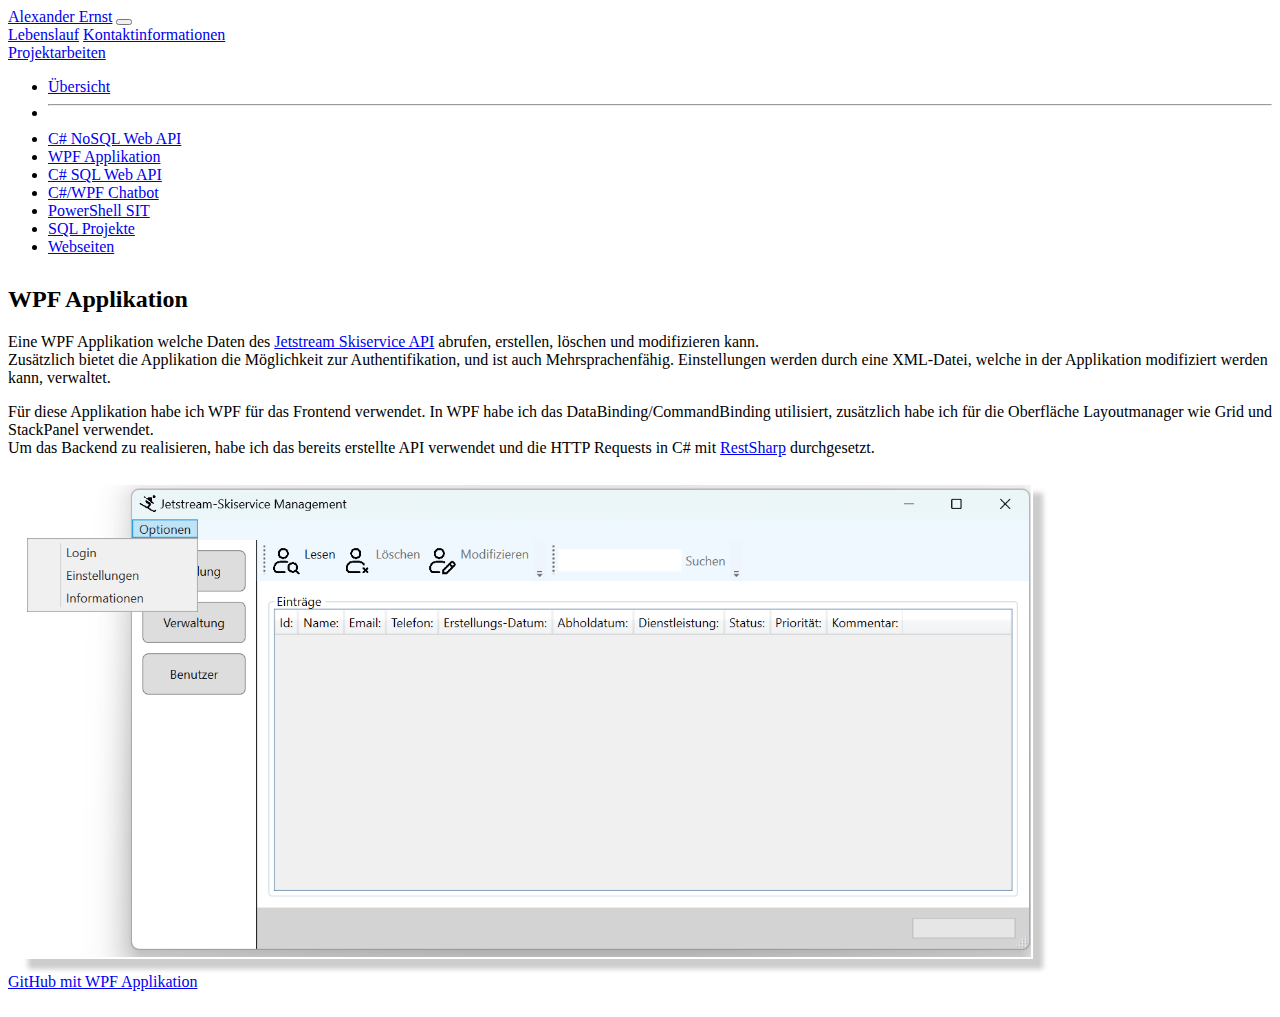
<file: wpf-app.html>
<!DOCTYPE html>
<html lang="de">

<head>
    <meta charset="UTF-8">
    <meta http-equiv="X-UA-Compatible" content="IE=edge">
    <meta name="viewport" content="width=device-width, initial-scale=1.0">
    <title>WPF Applikation</title>
    <link href="styles.css" rel="stylesheet">
    <link rel="icon" type="image/x-icon" href="bilder/favicon.ico">
    <!-- Inkludieren von Bootstrap -->
    <link href="https://cdn.jsdelivr.net/npm/bootstrap@5.2.0/dist/css/bootstrap.min.css" rel="stylesheet"
        integrity="sha384-gH2yIJqKdNHPEq0n4Mqa/HGKIhSkIHeL5AyhkYV8i59U5AR6csBvApHHNl/vI1Bx" crossorigin="anonymous">
</head>

<body>
    <!-- Navbar mit blauem Hintergrund und weissem Text. -->
    <nav class="navbar navbar-expand-lg navbar-dark bg-dark static-top">
        <div class="container-fluid">
            <a class="navbar-brand bg-dark" href="index.html">Alexander Ernst</a>

            <button class="navbar-toggler" type="button" data-bs-toggle="collapse" data-bs-target="#navbarCollapse"
                aria-controls="navbarCollapse" aria-expanded="false" aria-label="Toggle navigation">
                <span class="navbar-toggler-icon"></span>
            </button>
            <div class="collapse navbar-collapse" id="navbarCollapse">
                <div class="navbar-nav">
                    <a class="nav-link disable" aria-current="page" href="lebenslauf.html">Lebenslauf</a>
                    <a class="nav-link disable" aria-current="page"
                        href="kontaktinformationen.html">Kontaktinformationen</a>

                    <li class="nav-item dropdown">
                        <a class="nav-link dropdown-toggle disable" href="projektarbeit.html" role="button"
                            data-bs-toggle="dropdown" aria-expanded="false">
                            Projektarbeiten
                        </a>
                        <ul class="dropdown-menu dropdown-menu-dark">
                            <li><a class="dropdown-item" href="projektarbeit.html">Übersicht</a></li>
                            <li>
                                <hr class="dropdown-divider">
                            </li>
                            <li><a class="dropdown-item" href="web-api-nosql.html">C# NoSQL Web API</a></li>
                            <li><a class="dropdown-item" href="wpf-app.html">WPF Applikation</a></li>
                            <li><a class="dropdown-item" href="web-api.html">C# SQL Web API</a></li>
                            <li><a class="dropdown-item" href="chatbot.html">C#/WPF Chatbot</a></li>
                            <li><a class="dropdown-item" href="powershell.html">PowerShell SIT</a></li>
                            <li><a class="dropdown-item" href="sql.html">SQL Projekte</a></li>
                            <li><a class="dropdown-item" href="webseiten.html">Webseiten</a></li>
                        </ul>
                    </li>
                </div>
            </div>
        </div>
    </nav>
    <div class="container">
        <h2>WPF Applikation</h2>

        <p> Eine WPF Applikation welche Daten des <a href="web-api.html">Jetstream Skiservice API</a> abrufen, erstellen, löschen und modifizieren kann. <br>
            Zusätzlich bietet die Applikation die Möglichkeit zur Authentifikation, und ist auch Mehrsprachenfähig. Einstellungen werden durch eine XML-Datei, welche in der Applikation modifiziert werden kann, verwaltet.</p>

        <p> Für diese Applikation habe ich WPF für das Frontend verwendet. In WPF habe ich das DataBinding/CommandBinding utilisiert, zusätzlich habe ich für die Oberfläche Layoutmanager wie Grid und StackPanel verwendet. <br>
            Um das Backend zu realisieren, habe ich das bereits erstellte API verwendet und die HTTP Requests in C# mit <a href="https://restsharp.dev/">RestSharp</a> durchgesetzt.</p>

            <img id="src" src="bilder/wpfapp.png" class="rounded img-fluid" alt="WPF Applikation" style="margin: 10px"
            width="80%" />
            <br>

            <a href="https://github.com/alexanderternst/JetstreamServiceNETWPF" target="_blank">GitHub mit WPF Applikation</a>
            <br><br>
        </div>
    
    <!-- Aufrufen von Bootstrap -->
    <script src="https://cdn.jsdelivr.net/npm/bootstrap@5.2.0/dist/js/bootstrap.bundle.min.js"
        integrity="sha384-A3rJD856KowSb7dwlZdYEkO39Gagi7vIsF0jrRAoQmDKKtQBHUuLZ9AsSv4jD4Xa"
        crossorigin="anonymous"></script>
</body>

</html>
</file>
<file: styles.css>
/* Profil Foto */
img.pfp {
    border: 2px solid #fff;
    box-shadow: 10px 10px 5px #ccc;
    -moz-box-shadow: 10px 10px 5px #ccc;
    -webkit-box-shadow: 10px 10px 5px #ccc;

    -moz-border-radius: 25px;
    -webkit-border-radius: 25px;
    border-radius: 25px;
}

/* Logo Foto */
img.logo {
    border: 2px solid #fff;

    box-shadow: 4px 4px 2px #ccc;
    -moz-box-shadow: 4px 4px 2px #ccc;
    -webkit-box-shadow: 4px 4px 2px #ccc;
    -moz-border-radius: 25x;
    -webkit-border-radius: 25px;
    border-radius: 25px;
}

/* Leerer Platz bei Kontaktinfo */
.empty {
    height: 3vh;
}

/* Download Foto */
#src {
    border: 2px solid #fff;
    box-shadow: 10px 10px 5px #ccc;
    -moz-box-shadow: 10px 10px 5px #ccc;
    -webkit-box-shadow: 10px 10px 5px #ccc;
}

/* Links Button */
#linkP:link,
#linkP:visited {
    background-color: #333333;
    color: white;
    padding: 15px 25px;
    text-align: center;
    text-decoration: none;
    display: inline-block;
    margin-bottom: 10px;
    width: 200px;
}

/* Links Button */
#linkP:hover,
#linkP:active {
    background-color: #222222;
}

h2 {
    padding-top: 10px;
}
</file>
